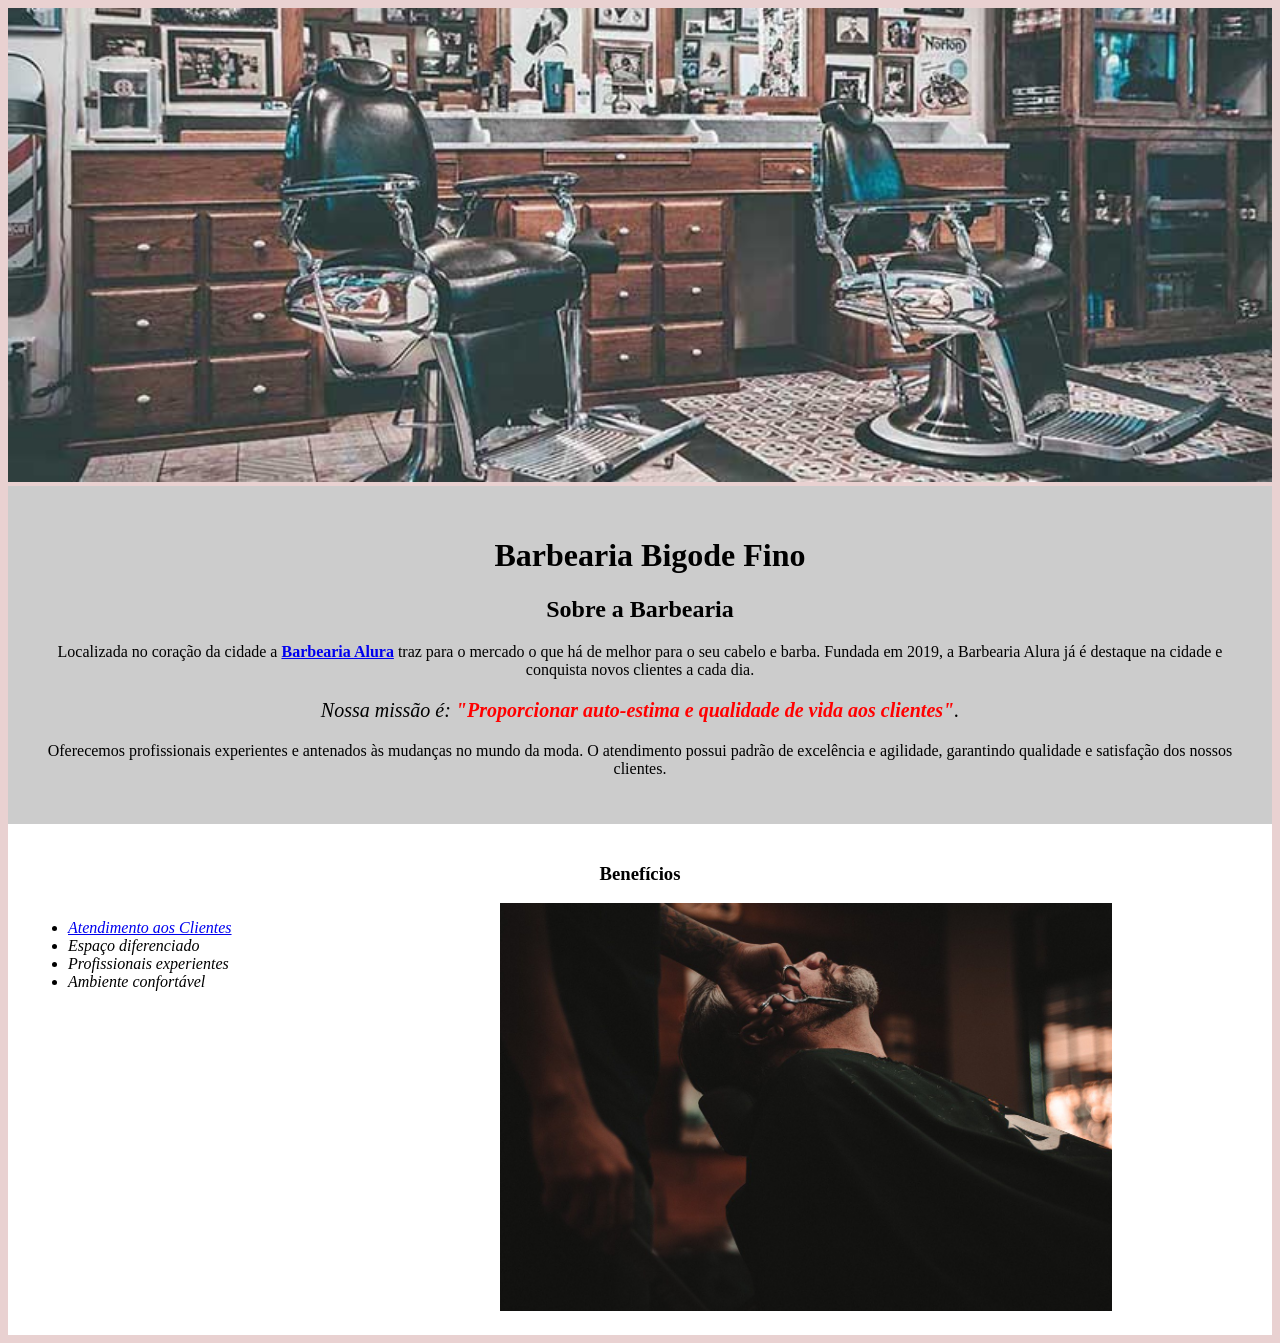
<file: index.html>
<!DOCTYPE html>
<html lang="pt-br">

<head>
    <meta charset="UTF-8">
    <title>Barbearia Alura</title>
    <link rel="stylesheet" href="style.css">
</head>

<body>
    <img id="banner" src="img/banner.jpg">
    <div class="principal">
        <header>
            <h1 class="titulo-principal">Barbearia Bigode Fino</h1>
        </header>
            <h2  class="centralizado">Sobre a Barbearia</h2>
        <p>Localizada no coração da cidade a <strong><a
                    href="https://booksy.com/pt-br/111599_barbearia-bigode-fino_barbearias_603581_ivaipora#ba_s=seo">Barbearia
                    Alura</a></strong> traz para o mercado o que há de melhor para o seu cabelo e barba.
            Fundada em 2019, a Barbearia Alura já é destaque na cidade e conquista novos clientes a cada dia.</p>

        <p id="missao"><em>Nossa missão é: <strong>"Proporcionar auto-estima e qualidade de vida aos
                    clientes"</strong>.</em></p>

        <p>Oferecemos profissionais experientes e antenados às mudanças no mundo da moda.
            O atendimento possui padrão de excelência e agilidade, garantindo qualidade e satisfação dos nossos
            clientes.</p>
    </div>
    <div class="beneficios">
        <h3 class="centralizado">Benefícios</h3>

        <ul>
            <li class="itens"><a href="produtos.html">Atendimento aos Clientes</a></li>
            <li class="itens">Espaço diferenciado</li>
            <li class="itens">Profissionais experientes</li>
            <li class="itens">Ambiente confortável</li>
        </ul>

        <img src="img/beneficios.jpg" class="imagembeneficios">


    </div>
</body>

</html>
</file>
<file: style.css>
body {
    background: #e9d1d1
}

.principal{
    background: #CCCCCC;
    padding: 30px;
}

.itens{
    font-style: italic;
}

.beneficios {
    background: #FFFFFF;
    padding: 20px;
}

h2
 {
    text-align: center;
 }

ul {
    display: inline-block; /* Alinhar pela linha de cima */
    vertical-align: top; /* Alinhar pelo topo */
    width: 20%; /* largura */
    margin-right: 15%;
}

img {
    width: 50%;
}

/* comentário */

#banner {
    width: 100%;
}

h1 {
    text-align: center
}

p {
    text-align: center;
}

#missao {
    font-size: 20px
}

em strong {
    color: #FF0000;
}

.titulo-principal{
    padding-left: 20px;
}

.centralizado{
    text-align: center;
}
</file>
